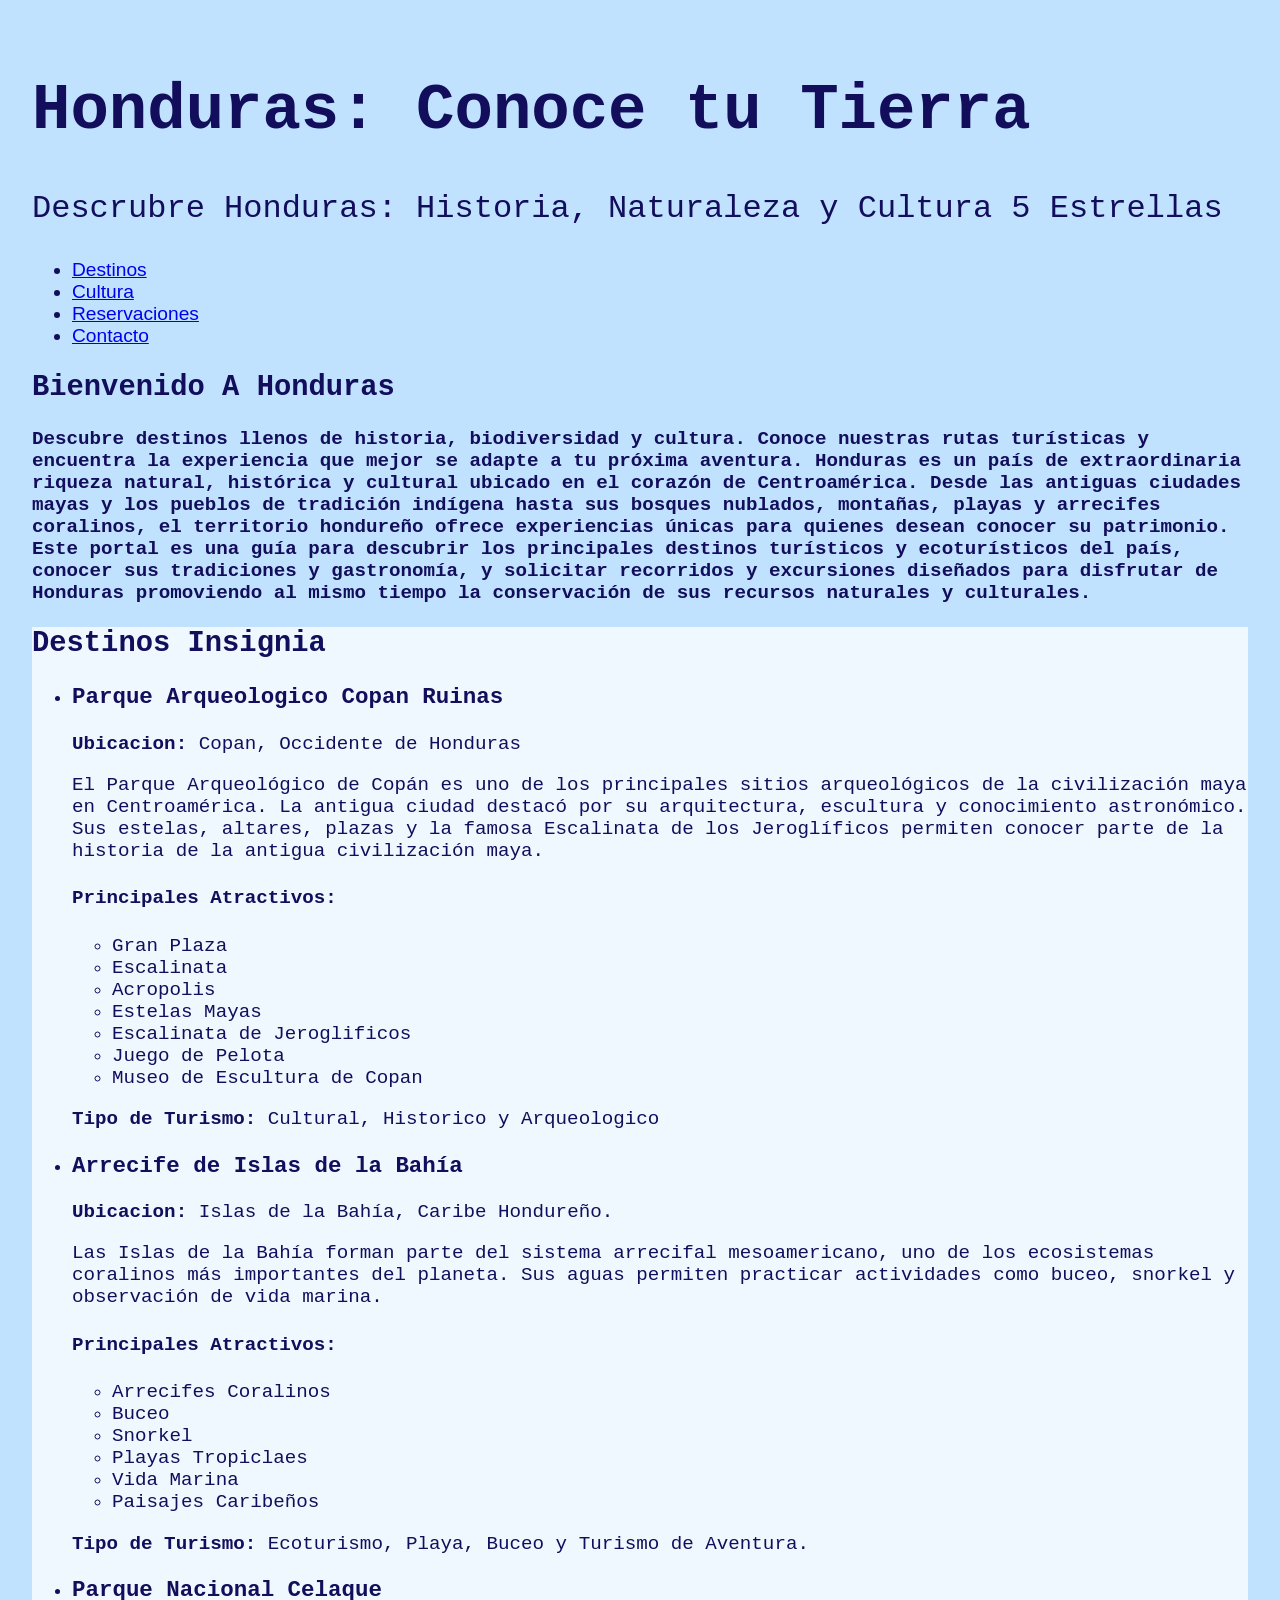
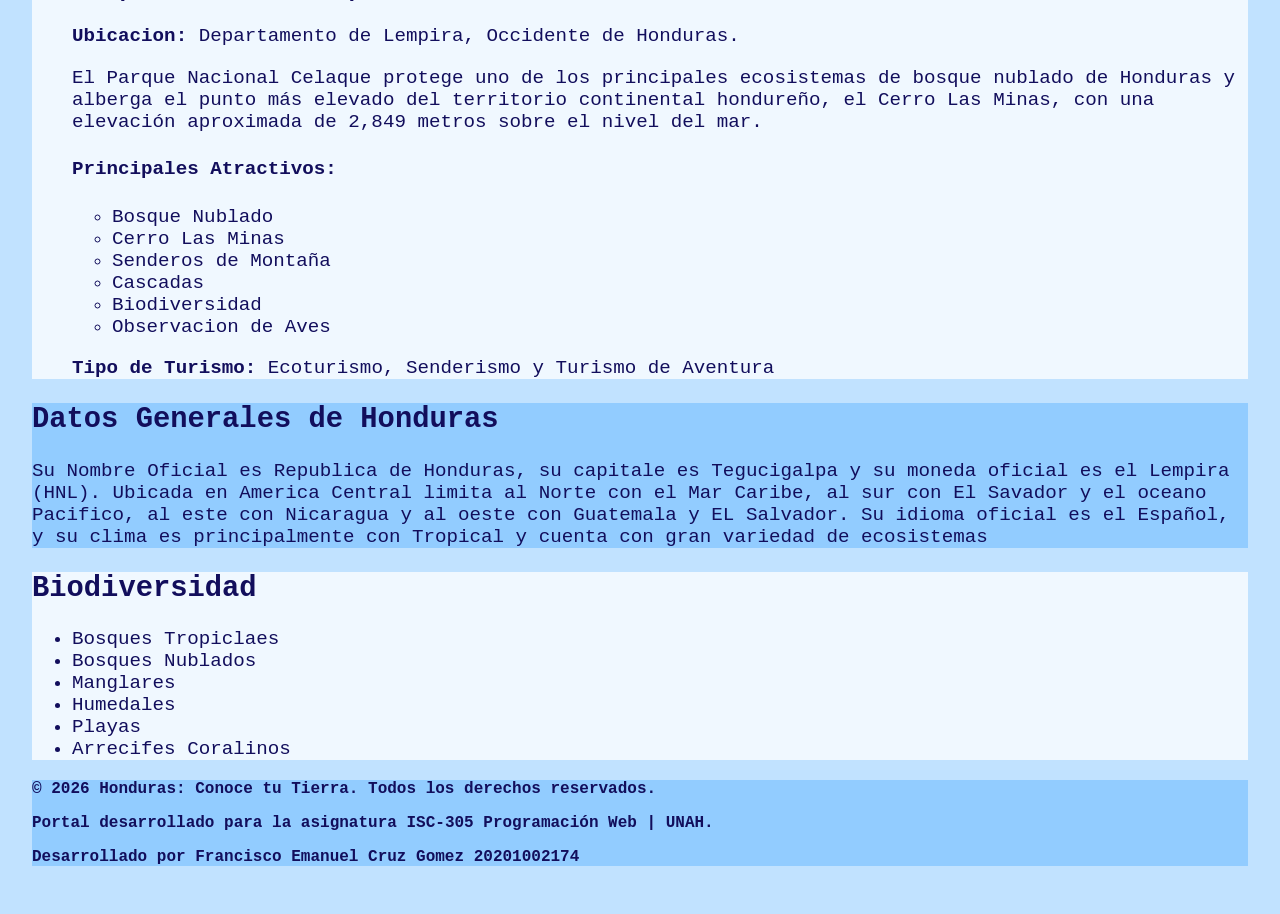
<file: index.html>
<!DOCTYPE html>
<html lang="es">
<head>
    <meta charset="UTF-8">
    <meta name="viewport" content="width=device-width, initial-scale=1.0">
    <title>Honduras: Conoce tu Tierra</title>
    <link rel="stylesheet" href="css/estilos.css">
</head>

<body>
    <header>
        <h1>Honduras: Conoce tu Tierra</h1>
        <p>Descrubre Honduras: Historia, Naturaleza y Cultura 5 Estrellas</p>
    </header>
    <nav class="menu-navegacion">
        <ul>
            <li><a href="destinos.html">Destinos</a></li>
            <li><a href="cultura.html"> Cultura</a></li>
            <li><a href="reservaciones.html">Reservaciones</a></li>
            <li><a href="contacto.html">Contacto</a></li>
        </ul>
    </nav>
    
    <main>
        <section class="mensaje-bienvenida">
            <h2>Bienvenido A Honduras</h2>
            <p>Descubre destinos llenos de historia, biodiversidad y cultura. Conoce nuestras rutas turísticas y encuentra la experiencia que mejor se adapte a tu próxima aventura.
                Honduras es un país de extraordinaria riqueza natural, histórica y cultural ubicado en el corazón de Centroamérica.
                Desde las antiguas ciudades mayas y los pueblos de tradición indígena hasta sus bosques nublados, montañas, playas y arrecifes coralinos,
                el territorio hondureño ofrece experiencias únicas para quienes desean conocer su patrimonio. Este portal es una guía para descubrir los principales
                destinos turísticos y ecoturísticos del país, conocer sus tradiciones y gastronomía, y solicitar recorridos y excursiones diseñados para disfrutar de Honduras
                promoviendo al mismo tiempo la conservación de sus recursos naturales y culturales.
            </p>
        </section>
        <section class="destinos-insignia">
            <h2>Destinos Insignia</h2>
            <ul>
                <li>
                    <h3>Parque Arqueologico Copan Ruinas</h3>
                    <p><strong>Ubicacion: </strong>Copan, Occidente de Honduras</p>
                    <p>El Parque Arqueológico de Copán es uno de los principales sitios arqueológicos de la civilización maya en Centroamérica. La antigua ciudad destacó por su arquitectura,
                        escultura y conocimiento astronómico. Sus estelas, altares, plazas y la famosa Escalinata de los Jeroglíficos permiten conocer parte de la historia de la antigua civilización maya.
                    </p>

                    <h4>Principales Atractivos:</h4>
                    <ul>
                        <li>Gran Plaza</li>
                        <li>Escalinata</li>
                        <li>Acropolis</li>
                        <li>Estelas Mayas</li>
                        <li>Escalinata de Jeroglificos</li>
                        <li>Juego de Pelota</li>
                        <li>Museo de Escultura de Copan</li>
                    </ul>

                    <p><strong>Tipo de Turismo: </strong>Cultural, Historico y Arqueologico</p>
                </li>
                <li>
                    <h3>Arrecife de Islas de la Bahía</h3>
                    <p><strong>Ubicacion: </strong>Islas de la Bahía, Caribe Hondureño.</p>
                    <p>
                        Las Islas de la Bahía forman parte del sistema arrecifal mesoamericano, uno de los ecosistemas coralinos más importantes del planeta.
                        Sus aguas permiten practicar actividades como buceo, snorkel y observación de vida marina.
                    </p>

                    <h4>Principales Atractivos:</h4>
                    <ul>
                        <li>Arrecifes Coralinos</li>
                        <li>Buceo</li>
                        <li>Snorkel</li>
                        <li>Playas Tropiclaes</li>
                        <li>Vida Marina</li>
                        <li>Paisajes Caribeños</li>
                    </ul>

                    <p><strong>Tipo de Turismo: </strong>Ecoturismo, Playa, Buceo y Turismo de Aventura.</p>
                </li>
                <li>
                    <h3>Parque Nacional Celaque</h3>
                    <p><strong>Ubicacion: </strong>Departamento de Lempira, Occidente de Honduras.</p>
                    <p>
                        El Parque Nacional Celaque protege uno de los principales ecosistemas de bosque nublado de Honduras y alberga el punto más elevado del territorio
                        continental hondureño, el Cerro Las Minas, con una elevación aproximada de 2,849 metros sobre el nivel del mar.
                    </p>

                    <h4>Principales Atractivos:</h4>
                    <ul>
                        <li>Bosque Nublado</li>
                        <li>Cerro Las Minas</li>
                        <li>Senderos de Montaña</li>
                        <li>Cascadas</li>
                        <li>Biodiversidad</li>
                        <li>Observacion de Aves</li>
                    </ul>

                    <p><strong>Tipo de Turismo: </strong>Ecoturismo, Senderismo y Turismo de Aventura</p>
                </li>
            </ul>
        </section>
        <section class="informacion-general">
            <h2>Datos Generales de Honduras</h2>
            <p>Su Nombre Oficial es Republica de Honduras, su capitale es Tegucigalpa  y su moneda oficial es el Lempira (HNL).
                Ubicada en America Central limita al Norte con el Mar Caribe, al sur con El Savador y el oceano Pacifico, al este con Nicaragua y al oeste con Guatemala y EL Salvador.
                Su idioma oficial es el Español, y su clima es principalmente con Tropical y cuenta con gran variedad de ecosistemas
            </p>
        </section>
        <section class="biodiversidad">
            <h2>Biodiversidad</h2>
            <ul>
                <li>Bosques Tropiclaes</li>
                <li>Bosques Nublados</li>
                <li>Manglares</li>
                <li>Humedales</li>
                <li>Playas</li>
                <li>Arrecifes Coralinos</li>
            </ul>
        </section>
    </main>
    
    <footer>
        <p>© 2026 Honduras: Conoce tu Tierra. Todos los derechos reservados.</p>
        <p>Portal desarrollado para la asignatura <strong>ISC-305 Programación Web</strong> | UNAH.</p>
        <p>Desarrollado por Francisco Emanuel Cruz Gomez 20201002174</p>
    </footer>
</body>
</html>
</file>
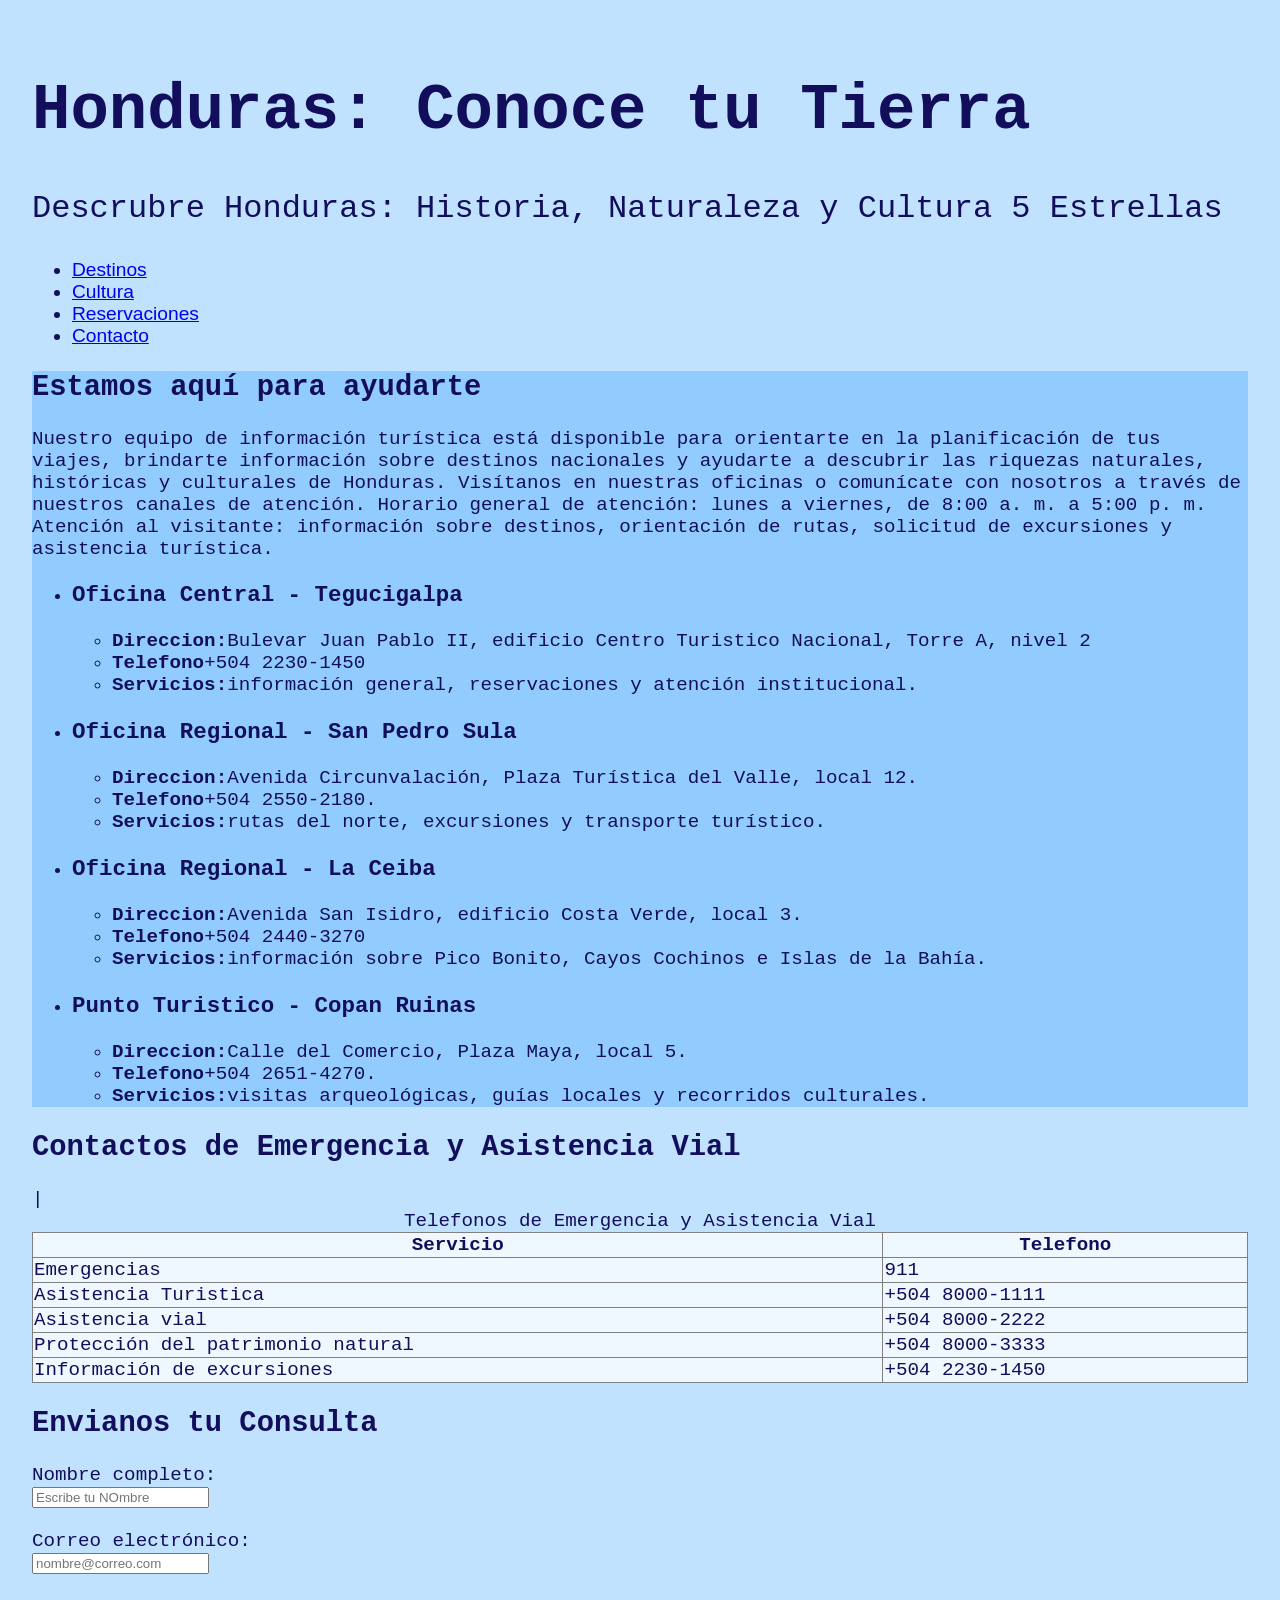
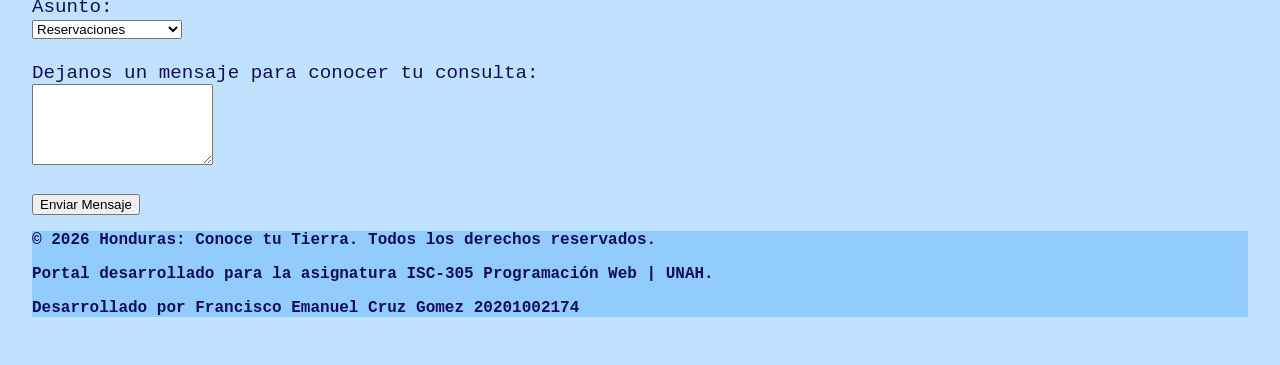
<file: contacto.html>
<!DOCTYPE html>
<html lang="es">
<head>
    <meta charset="UTF-8">
    <meta name="viewport" content="width=device-width, initial-scale=1.0">
    <title>Honduras: Conoce tu Tierra</title>
    <link rel="stylesheet" href="css/estilos.css">
</head>

<body>
    <header>
        <h1>Honduras: Conoce tu Tierra</h1>
        <p>Descrubre Honduras: Historia, Naturaleza y Cultura 5 Estrellas</p>
    </header>
    <nav class="menu-navegacion">
        <ul>
            <li><a href="destinos.html">Destinos</a></li>
            <li><a href="cultura.html"> Cultura</a></li>
            <li><a href="reservaciones.html">Reservaciones</a></li>
            <li><a href="contacto.html">Contacto</a></li>
        </ul>
    </nav>
    
    <main>
        <section class="informacion-turistica">
            <h2>Estamos aquí para ayudarte</h2>
            <p>Nuestro equipo de información turística está disponible para orientarte en la planificación de tus viajes, brindarte información sobre destinos nacionales y ayudarte a descubrir las riquezas naturales, históricas y culturales de Honduras. Visítanos en nuestras oficinas o comunícate con nosotros a través de nuestros canales de atención. 
                Horario general de atención: lunes a viernes, de 8:00 a. m. a 5:00 p. m. 
                Atención al visitante: información sobre destinos, orientación de rutas, solicitud de excursiones y asistencia turística.
            </p>
            <ul>
                <li>
                    <h3>Oficina Central - Tegucigalpa</h3>
                    <ul>
                        <li><strong>Direccion:</strong>Bulevar Juan Pablo II, edificio Centro Turistico Nacional, Torre A, nivel 2</li>
                        <li><strong>Telefono</strong>+504 2230-1450</li>
                        <li><strong>Servicios:</strong>información general, reservaciones y atención institucional.</li>
                    </ul>
                </li>
                <li>
                    <h3>Oficina Regional - San Pedro Sula</h3>
                    <ul>
                        <li><strong>Direccion:</strong>Avenida Circunvalación, Plaza Turística del Valle, local 12.</li>
                        <li><strong>Telefono</strong>+504 2550-2180.</li>
                        <li><strong>Servicios:</strong>rutas del norte, excursiones y transporte turístico.</li>
                    </ul>
                </li>
                 <li>
                    <h3>Oficina Regional - La Ceiba</h3>
                    <ul>
                        <li><strong>Direccion:</strong>Avenida San Isidro, edificio Costa Verde, local 3.</li>
                        <li><strong>Telefono</strong>+504 2440-3270</li>
                        <li><strong>Servicios:</strong>información sobre Pico Bonito, Cayos Cochinos e Islas de la Bahía.</li>
                    </ul>
                </li>
                <li>
                    <h3>Punto Turistico - Copan Ruinas</h3>
                    <ul>
                        <li><strong>Direccion:</strong>Calle del Comercio, Plaza Maya, local 5.</li>
                        <li><strong>Telefono</strong>+504 2651-4270.</li>
                        <li><strong>Servicios:</strong>visitas arqueológicas, guías locales y recorridos culturales.</li>
                    </ul>
                </li>
            </ul>
        </section>
        <section class="telefonos-emergencia">
            <h2>Contactos de Emergencia y Asistencia Vial</h2>
            <table class="tabla" border="1">
                <caption>Telefonos de Emergencia y Asistencia Vial</caption>
                <thead>
                    <tr>
                        <th>Servicio</th>
                        <th>Telefono</th>
                    </tr>
                </thead>
                <tbody>
                    <tr>
                        <td>Emergencias</td>
                        <td>911</td>|
                    </tr>
                    <tr>
                        <td>Asistencia Turistica</td>
                        <td>+504 8000-1111</td>
                    </tr>
                    <tr>
                        <td>Asistencia vial</td>
                        <td>+504 8000-2222</td>
                    </tr>
                    <tr>
                        <td>Protección del patrimonio natural</td>
                        <td>+504 8000-3333</td>
                    </tr>
                    <tr>
                        <td>Información de excursiones</td>
                        <td>+504 2230-1450</td>
                    </tr>
                </tbody>
            </table>
        </section>
        <section class="formulario">
            <h2>Envianos tu Consulta</h2>
      <form action="#" method="post">
        <div>
          <label for="nombre">Nombre completo:</label><br>
          <input type="text" id="nombre" name="nombre" placeholder="Escribe tu NOmbre">
        </div>
        <br>
        <div>
          <label for="correo">Correo electrónico:</label><br>
          <input type="email" id="correo" name="correo" placeholder="nombre@correo.com" required>
        </div>
        <br>
        <div>
          <label for="asunto">Asunto:</label><br>
          <select id="asunto" name="asunto">
            <option value="reservaciones">Reservaciones</option>
            <option value="asistencia">Asistencia al visitante</option>
            <option value="sugerencias">Sugerencias</option>
            <option value="reportes">Reportes</option>
          </select>
        </div>
        <br>
        <div>
          <label for="mensaje">Dejanos un mensaje para conocer tu consulta:</label><br>
          <textarea id="mensaje" name="mensaje" rows="5" required></textarea>
        </div>
        <br>
        <button type="submit">Enviar Mensaje</button>
      </form>
        </section>
    </main>
    
    <footer>
        <p>© 2026 Honduras: Conoce tu Tierra. Todos los derechos reservados.</p>
        <p>Portal desarrollado para la asignatura <strong>ISC-305 Programación Web</strong> | UNAH.</p>
        <p>Desarrollado por Francisco Emanuel Cruz Gomez 20201002174</p>
    </footer>
</body>
</html>
</file>
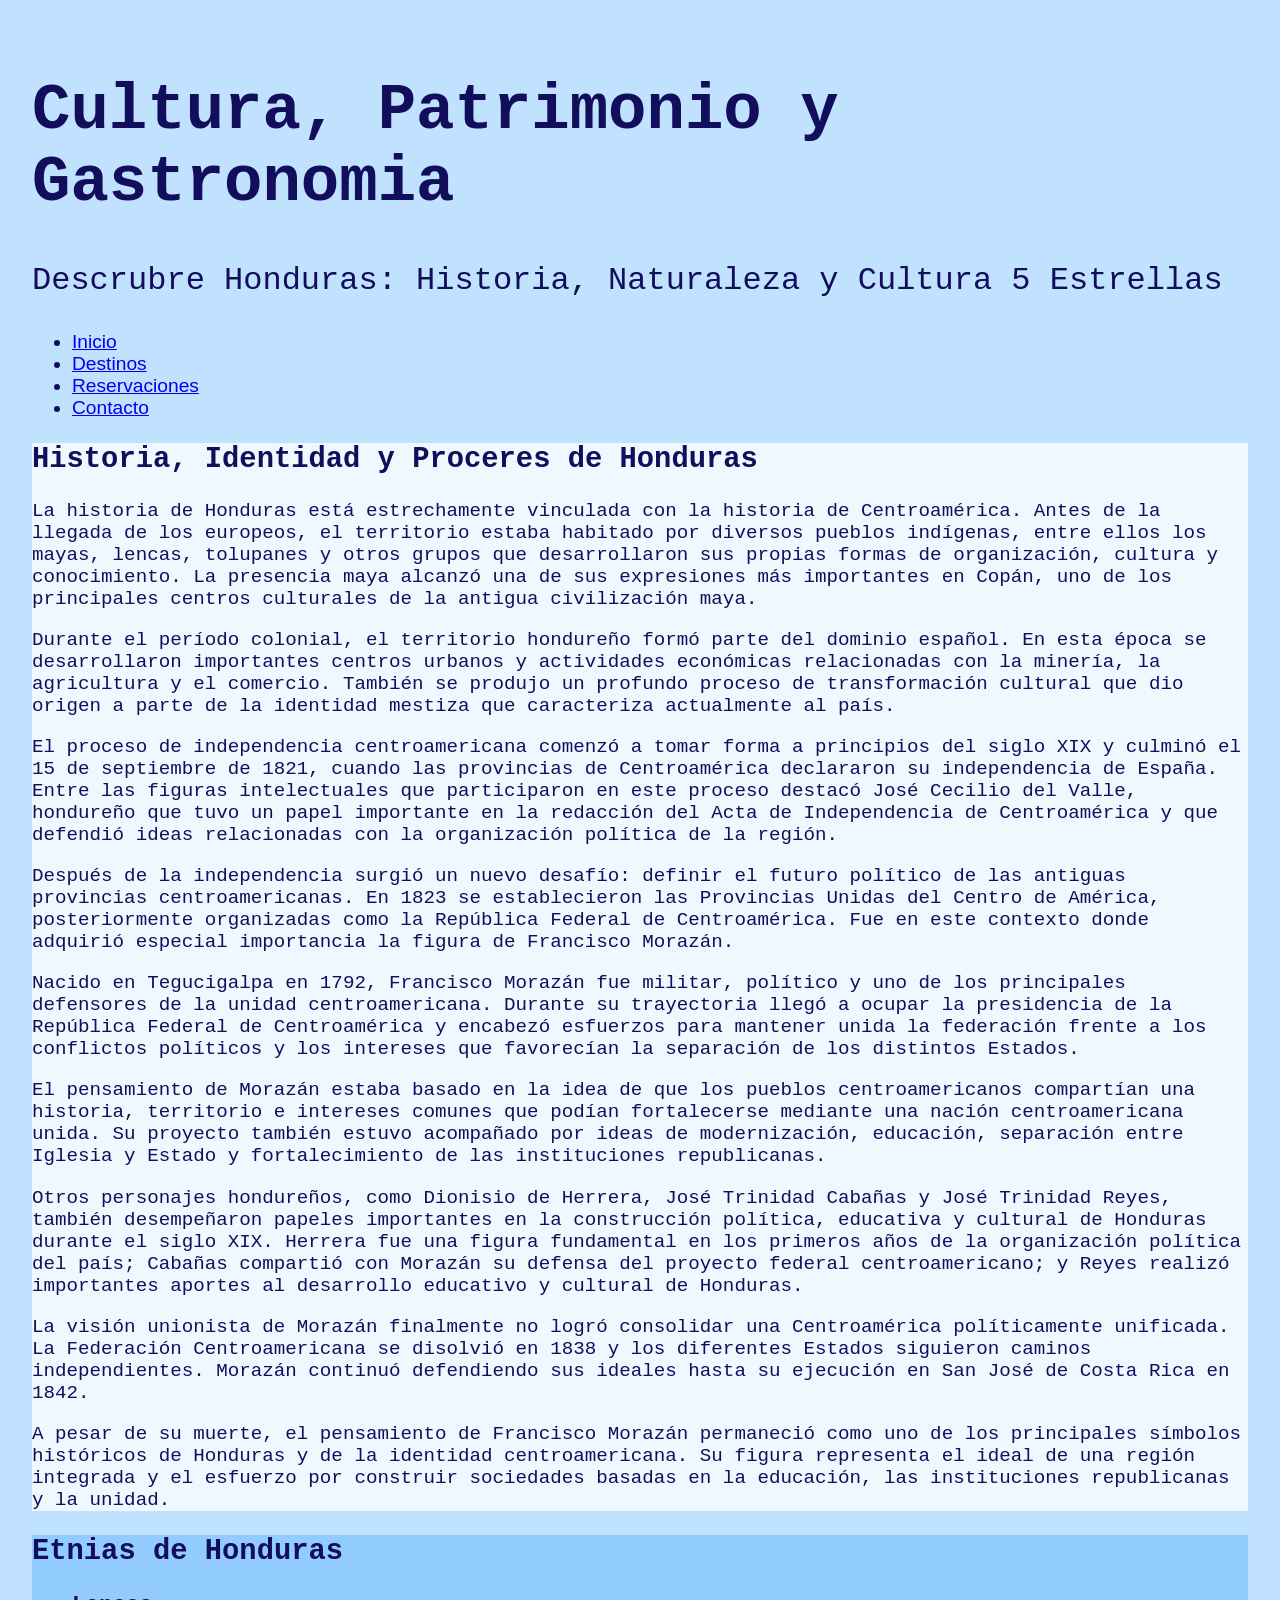
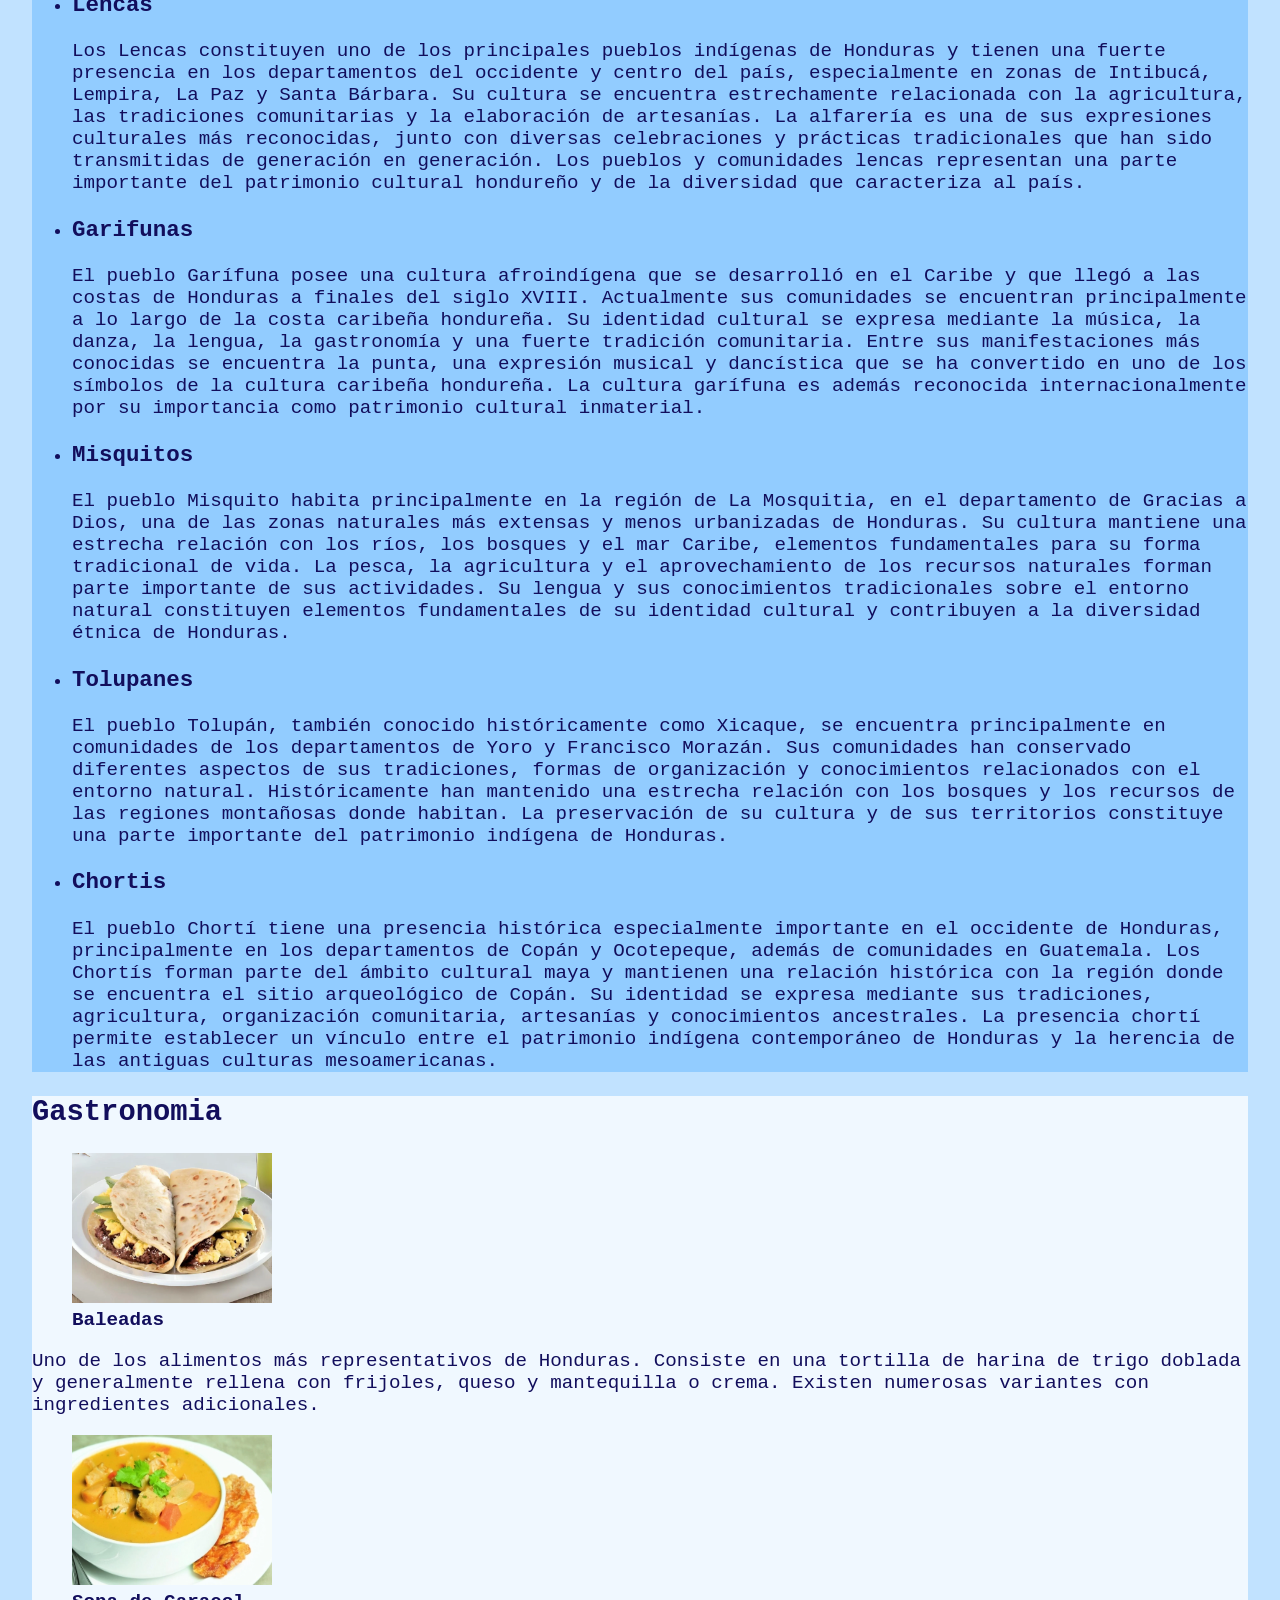
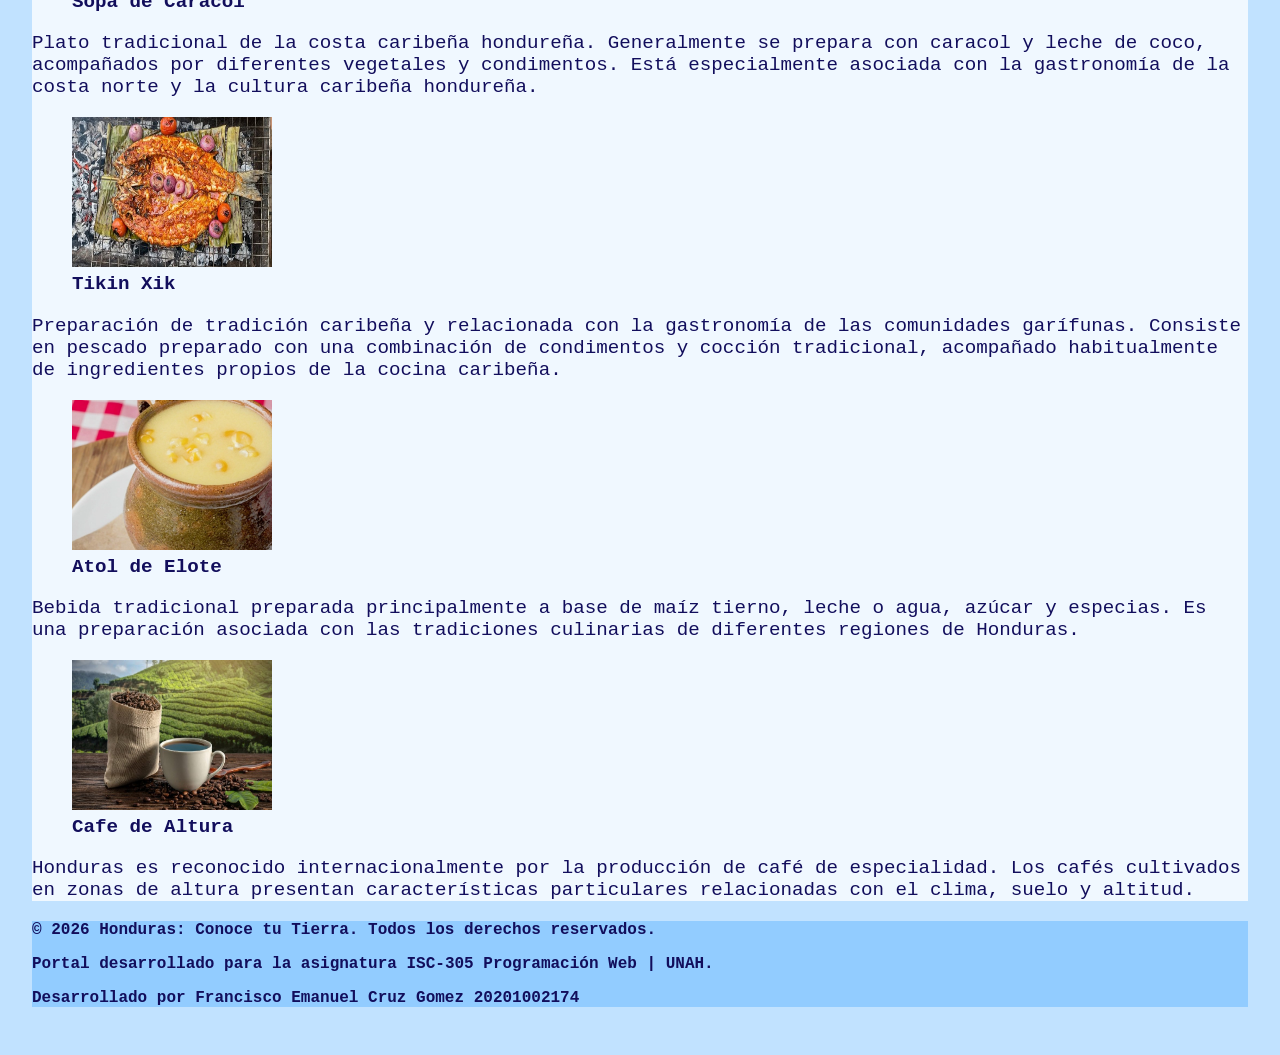
<file: cultura.html>
<!DOCTYPE html>
<html lang="es">
<head>
    <meta charset="UTF-8">
    <meta name="viewport" content="width=device-width, initial-scale=1.0">
    <title>Cultura | Honduras: Conoce tu Tierra</title>
    <link rel="stylesheet" href="css/estilos.css">
</head>

<body>
    <header>
        <h1>Cultura, Patrimonio y Gastronomia</h1>
        <p>Descrubre Honduras: Historia, Naturaleza y Cultura 5 Estrellas</p>
    </header>
    <nav class="menu-navegacion">
        <ul>
            <li><a href="index.html">Inicio</a></li>
            <li><a href="destinos.html">Destinos</a></li>
            <li><a href="reservaciones.html">Reservaciones</a></li>
            <li><a href="contacto.html">Contacto</a></li>
        </ul>
    </nav>
    
    <main>
        <section class="historia">
            <h2>Historia, Identidad y Proceres de Honduras</h2>
            <p>La historia de Honduras está estrechamente vinculada con la historia de Centroamérica. Antes de la llegada de los europeos, el territorio estaba habitado por diversos pueblos indígenas, entre ellos los mayas, lencas, tolupanes y otros grupos que desarrollaron sus propias formas de organización, cultura y conocimiento. La presencia maya alcanzó una de sus expresiones más importantes en Copán, uno de los principales centros culturales de la antigua civilización maya.</p>
            <p>Durante el período colonial, el territorio hondureño formó parte del dominio español. En esta época se desarrollaron importantes centros urbanos y actividades económicas relacionadas con la minería, la agricultura y el comercio. También se produjo un profundo proceso de transformación cultural que dio origen a parte de la identidad mestiza que caracteriza actualmente al país.</p>
            <p>El proceso de independencia centroamericana comenzó a tomar forma a principios del siglo XIX y culminó el 15 de septiembre de 1821, cuando las provincias de Centroamérica declararon su independencia de España. Entre las figuras intelectuales que participaron en este proceso destacó José Cecilio del Valle, hondureño que tuvo un papel importante en la redacción del Acta de Independencia de Centroamérica y que defendió ideas relacionadas con la organización política de la región.</p>
            <p>Después de la independencia surgió un nuevo desafío: definir el futuro político de las antiguas provincias centroamericanas. En 1823 se establecieron las Provincias Unidas del Centro de América, posteriormente organizadas como la República Federal de Centroamérica. Fue en este contexto donde adquirió especial importancia la figura de Francisco Morazán.</p>
            <p>Nacido en Tegucigalpa en 1792, Francisco Morazán fue militar, político y uno de los principales defensores de la unidad centroamericana. Durante su trayectoria llegó a ocupar la presidencia de la República Federal de Centroamérica y encabezó esfuerzos para mantener unida la federación frente a los conflictos políticos y los intereses que favorecían la separación de los distintos Estados.</p>
            <p>El pensamiento de Morazán estaba basado en la idea de que los pueblos centroamericanos compartían una historia, territorio e intereses comunes que podían fortalecerse mediante una nación centroamericana unida. Su proyecto también estuvo acompañado por ideas de modernización, educación, separación entre Iglesia y Estado y fortalecimiento de las instituciones republicanas.</p>
            <p>Otros personajes hondureños, como Dionisio de Herrera, José Trinidad Cabañas y José Trinidad Reyes, también desempeñaron papeles importantes en la construcción política, educativa y cultural de Honduras durante el siglo XIX. Herrera fue una figura fundamental en los primeros años de la organización política del país; Cabañas compartió con Morazán su defensa del proyecto federal centroamericano; y Reyes realizó importantes aportes al desarrollo educativo y cultural de Honduras.</p>
            <p>La visión unionista de Morazán finalmente no logró consolidar una Centroamérica políticamente unificada. La Federación Centroamericana se disolvió en 1838 y los diferentes Estados siguieron caminos independientes. Morazán continuó defendiendo sus ideales hasta su ejecución en San José de Costa Rica en 1842.</p>
            <p>A pesar de su muerte, el pensamiento de Francisco Morazán permaneció como uno de los principales símbolos históricos de Honduras y de la identidad centroamericana. Su figura representa el ideal de una región integrada y el esfuerzo por construir sociedades basadas en la educación, las instituciones republicanas y la unidad.</p>
        </section>

        <section class="etnias">
            <h2>Etnias de Honduras</h2>
            <ul>
                <li>
                    <h3>Lencas</h3>
                    <p>Los Lencas constituyen uno de los principales pueblos indígenas de Honduras y tienen una fuerte presencia en los departamentos del occidente y centro del país, especialmente en zonas de Intibucá, Lempira, La Paz y Santa Bárbara. Su cultura se encuentra estrechamente relacionada con la agricultura, las tradiciones comunitarias y la elaboración de artesanías. La alfarería es una de sus expresiones culturales más reconocidas, junto con diversas celebraciones y prácticas tradicionales que han sido transmitidas de generación en generación. Los pueblos y comunidades lencas representan una parte importante del patrimonio cultural hondureño y de la diversidad que caracteriza al país.</p>
                </li>
                <li>
                    <h3>Garifunas</h3>
                    <p>El pueblo Garífuna posee una cultura afroindígena que se desarrolló en el Caribe y que llegó a las costas de Honduras a finales del siglo XVIII. Actualmente sus comunidades se encuentran principalmente a lo largo de la costa caribeña hondureña. Su identidad cultural se expresa mediante la música, la danza, la lengua, la gastronomía y una fuerte tradición comunitaria. Entre sus manifestaciones más conocidas se encuentra la punta, una expresión musical y dancística que se ha convertido en uno de los símbolos de la cultura caribeña hondureña. La cultura garífuna es además reconocida internacionalmente por su importancia como patrimonio cultural inmaterial.</p>
                </li>
                <li>
                    <h3>Misquitos</h3>
                    <p>El pueblo Misquito habita principalmente en la región de La Mosquitia, en el departamento de Gracias a Dios, una de las zonas naturales más extensas y menos urbanizadas de Honduras. Su cultura mantiene una estrecha relación con los ríos, los bosques y el mar Caribe, elementos fundamentales para su forma tradicional de vida. La pesca, la agricultura y el aprovechamiento de los recursos naturales forman parte importante de sus actividades. Su lengua y sus conocimientos tradicionales sobre el entorno natural constituyen elementos fundamentales de su identidad cultural y contribuyen a la diversidad étnica de Honduras.</p>
                </li>
                <li>
                    <h3>Tolupanes</h3>
                    <p>El pueblo Tolupán, también conocido históricamente como Xicaque, se encuentra principalmente en comunidades de los departamentos de Yoro y Francisco Morazán. Sus comunidades han conservado diferentes aspectos de sus tradiciones, formas de organización y conocimientos relacionados con el entorno natural. Históricamente han mantenido una estrecha relación con los bosques y los recursos de las regiones montañosas donde habitan. La preservación de su cultura y de sus territorios constituye una parte importante del patrimonio indígena de Honduras.</p>
                </li>
                <li>
                    <h3>Chortis</h3>
                    <p>El pueblo Chortí tiene una presencia histórica especialmente importante en el occidente de Honduras, principalmente en los departamentos de Copán y Ocotepeque, además de comunidades en Guatemala. Los Chortís forman parte del ámbito cultural maya y mantienen una relación histórica con la región donde se encuentra el sitio arqueológico de Copán. Su identidad se expresa mediante sus tradiciones, agricultura, organización comunitaria, artesanías y conocimientos ancestrales. La presencia chortí permite establecer un vínculo entre el patrimonio indígena contemporáneo de Honduras y la herencia de las antiguas culturas mesoamericanas.</p>
                </li>
            </ul>
        </section>
        <section class="gastronomia">
            <h2>Gastronomia</h2>
            <article class="producto-tarjeta" id="prod-201">
            <figure>
                <img src="imagenes/baleadas.webp" alt="Tortillas de Harina rellenas de frijoles y otros complementos" width="200" height="150">
                <figcaption><strong>Baleadas</strong></figcaption>
            </figure>
            <p class="descripcion">Uno de los alimentos más representativos de Honduras. Consiste en una tortilla de harina de trigo doblada y generalmente rellena con frijoles, queso y mantequilla o crema. Existen numerosas variantes con ingredientes adicionales.</p>
        </article>
        <article class="producto-tarjeta" id="prod-202">
            <figure>
                <img src="imagenes/sopa-caracol.webp" alt="Sopa de Caracol, leche de coco y vegetales." width="200" height="150">
                <figcaption><strong>Sopa de Caracol</strong></figcaption>
            </figure>
            <p class="descripcion">Plato tradicional de la costa caribeña hondureña. Generalmente se prepara con caracol y leche de coco, acompañados por diferentes vegetales y condimentos. Está especialmente asociada con la gastronomía de la costa norte y la cultura caribeña hondureña.</p>
        </article>
        <article class="producto-tarjeta" id="prod-103">
            <figure>
                <img src="imagenes/tikin-xic.jpg" alt="Pescado cocinado tradicionalmente" width="200" height="150">
                <figcaption><strong>Tikin Xik</strong></figcaption>
            </figure>
            <p class="descripcion">Preparación de tradición caribeña y relacionada con la gastronomía de las comunidades garífunas. Consiste en pescado preparado con una combinación de condimentos y cocción tradicional, acompañado habitualmente de ingredientes propios de la cocina caribeña.</p>
        </article>
        <article class="producto-tarjeta" id="prod-104">
            <figure>
                <img src="imagenes/atol-elote.webp" alt="Bebida Tradicional con base de maiz" width="200" height="150">
                <figcaption><strong>Atol de Elote</strong></figcaption>
            </figure>
            <p class="descripcion">Bebida tradicional preparada principalmente a base de maíz tierno, leche o agua, azúcar y especias. Es una preparación asociada con las tradiciones culinarias de diferentes regiones de Honduras.</p>
        </article>
        <article class="producto-tarjeta" id="prod-105">
            <figure>
                <img src="imagenes/cafe.jpg" alt="Taza de Cafe, especialidad de la region" width="200" height="150">
                <figcaption><strong>Cafe de Altura</strong></figcaption>
            </figure>
            <p class="descripcion">Honduras es reconocido internacionalmente por la producción de café de especialidad. Los cafés cultivados en zonas de altura presentan características particulares relacionadas con el clima, suelo y altitud.</p>
        </article>
        </section>
    </main>
    
    <footer>
        <p>© 2026 Honduras: Conoce tu Tierra. Todos los derechos reservados.</p>
        <p>Portal desarrollado para la asignatura <strong>ISC-305 Programación Web</strong> | UNAH.</p>
        <p>Desarrollado por Francisco Emanuel Cruz Gomez 20201002174</p>
    </footer>
</body>
</html>
</file>
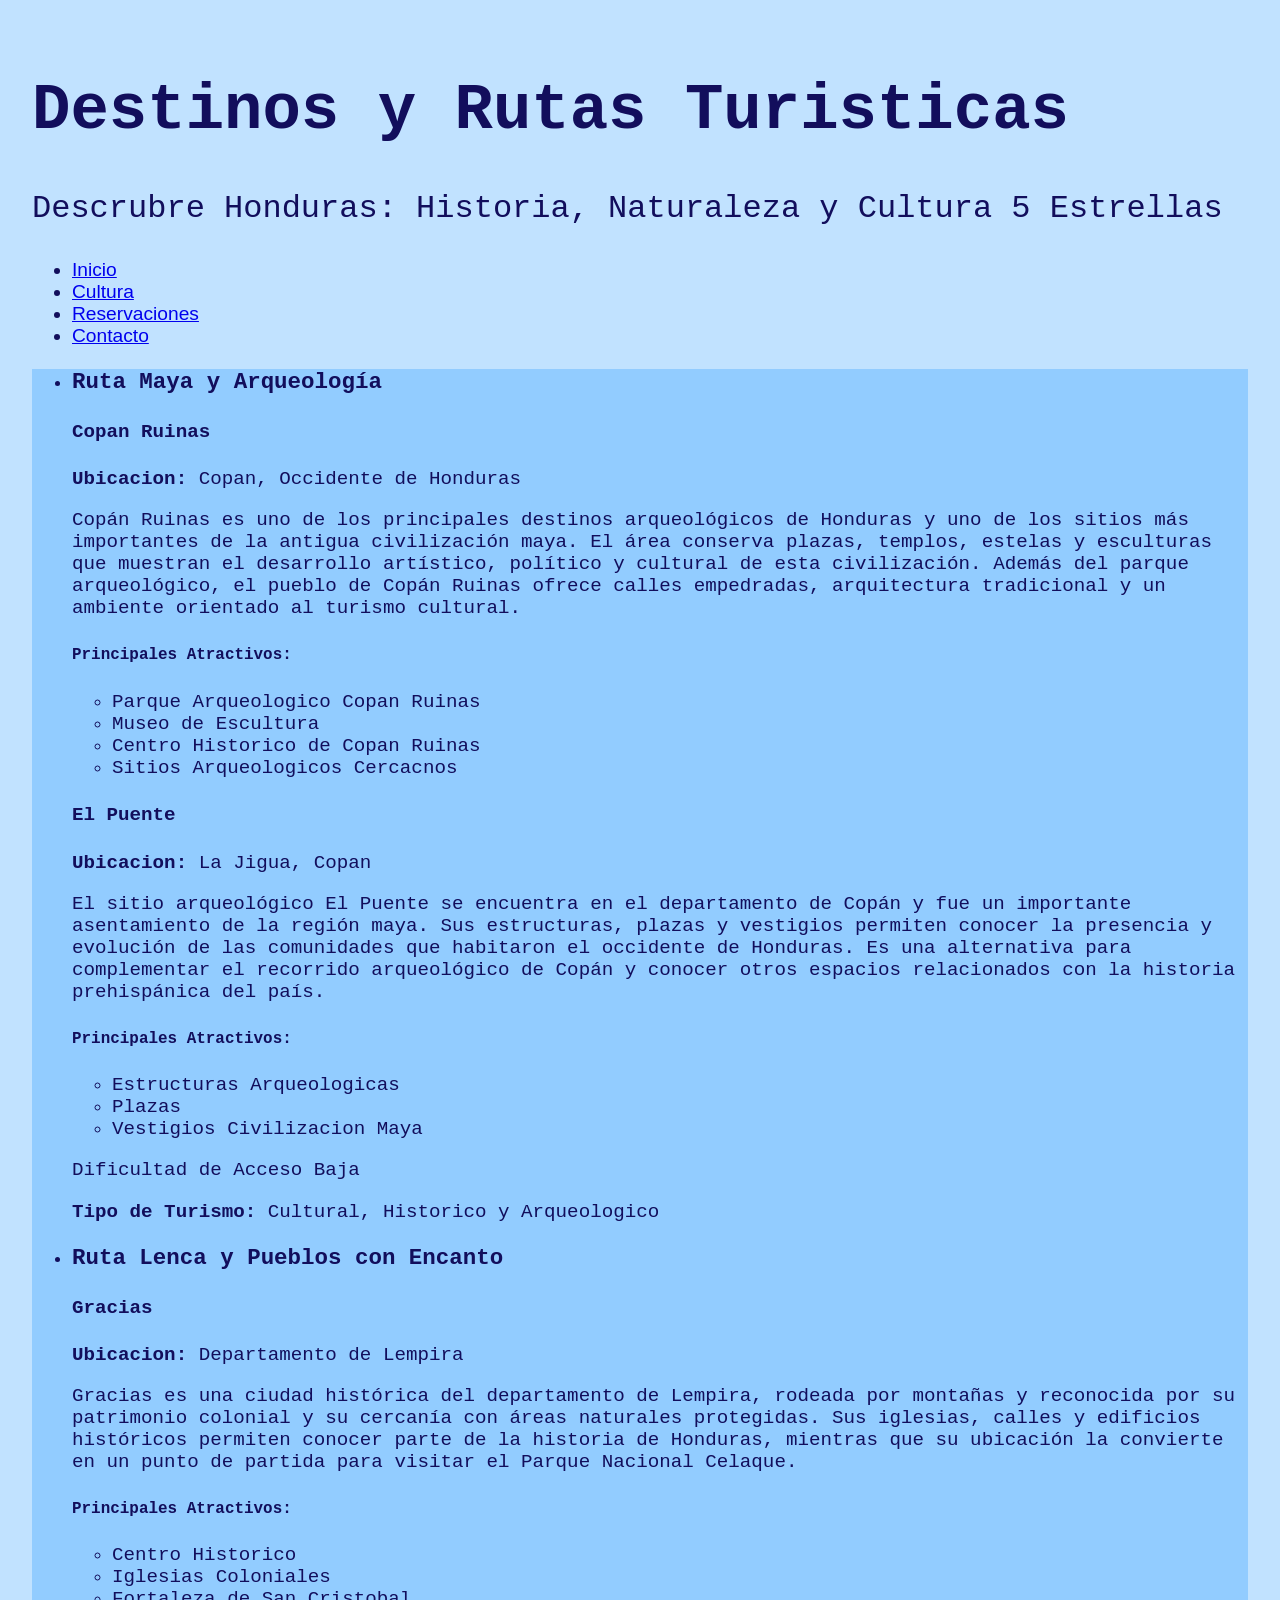
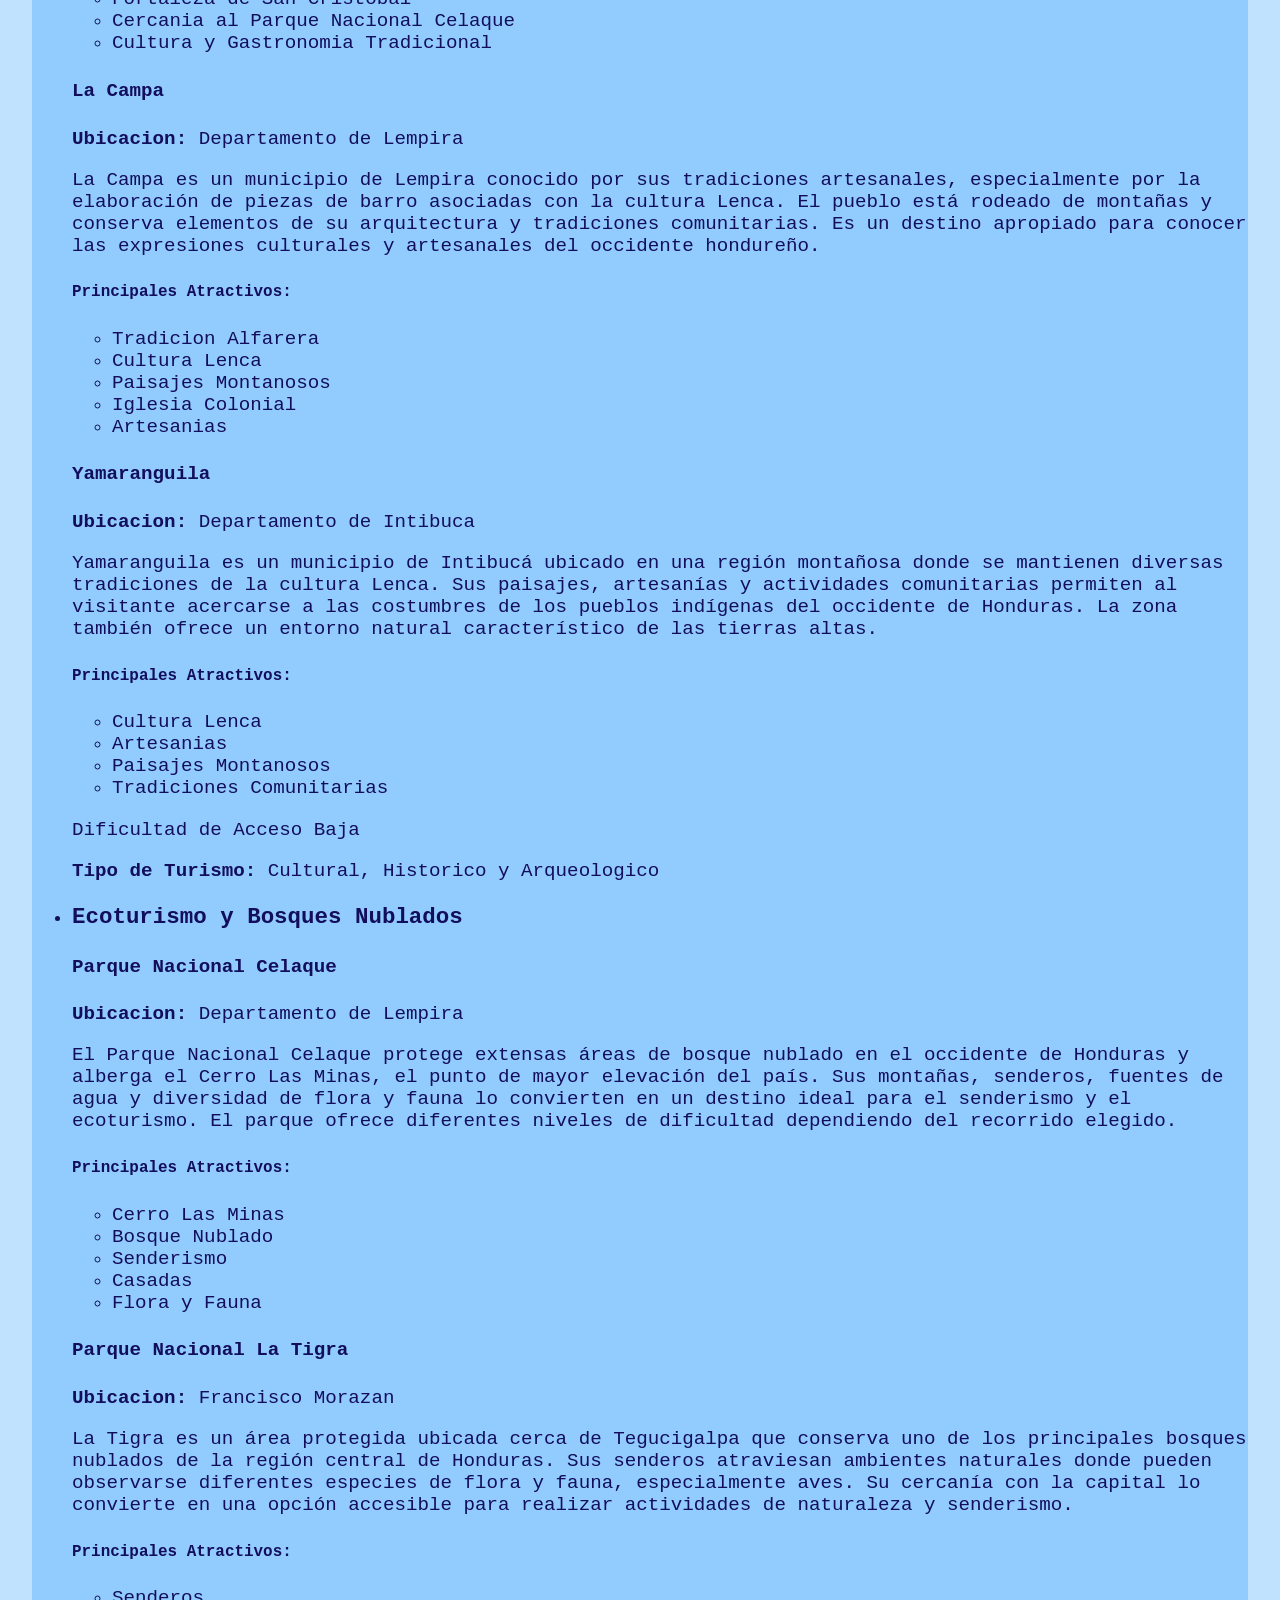
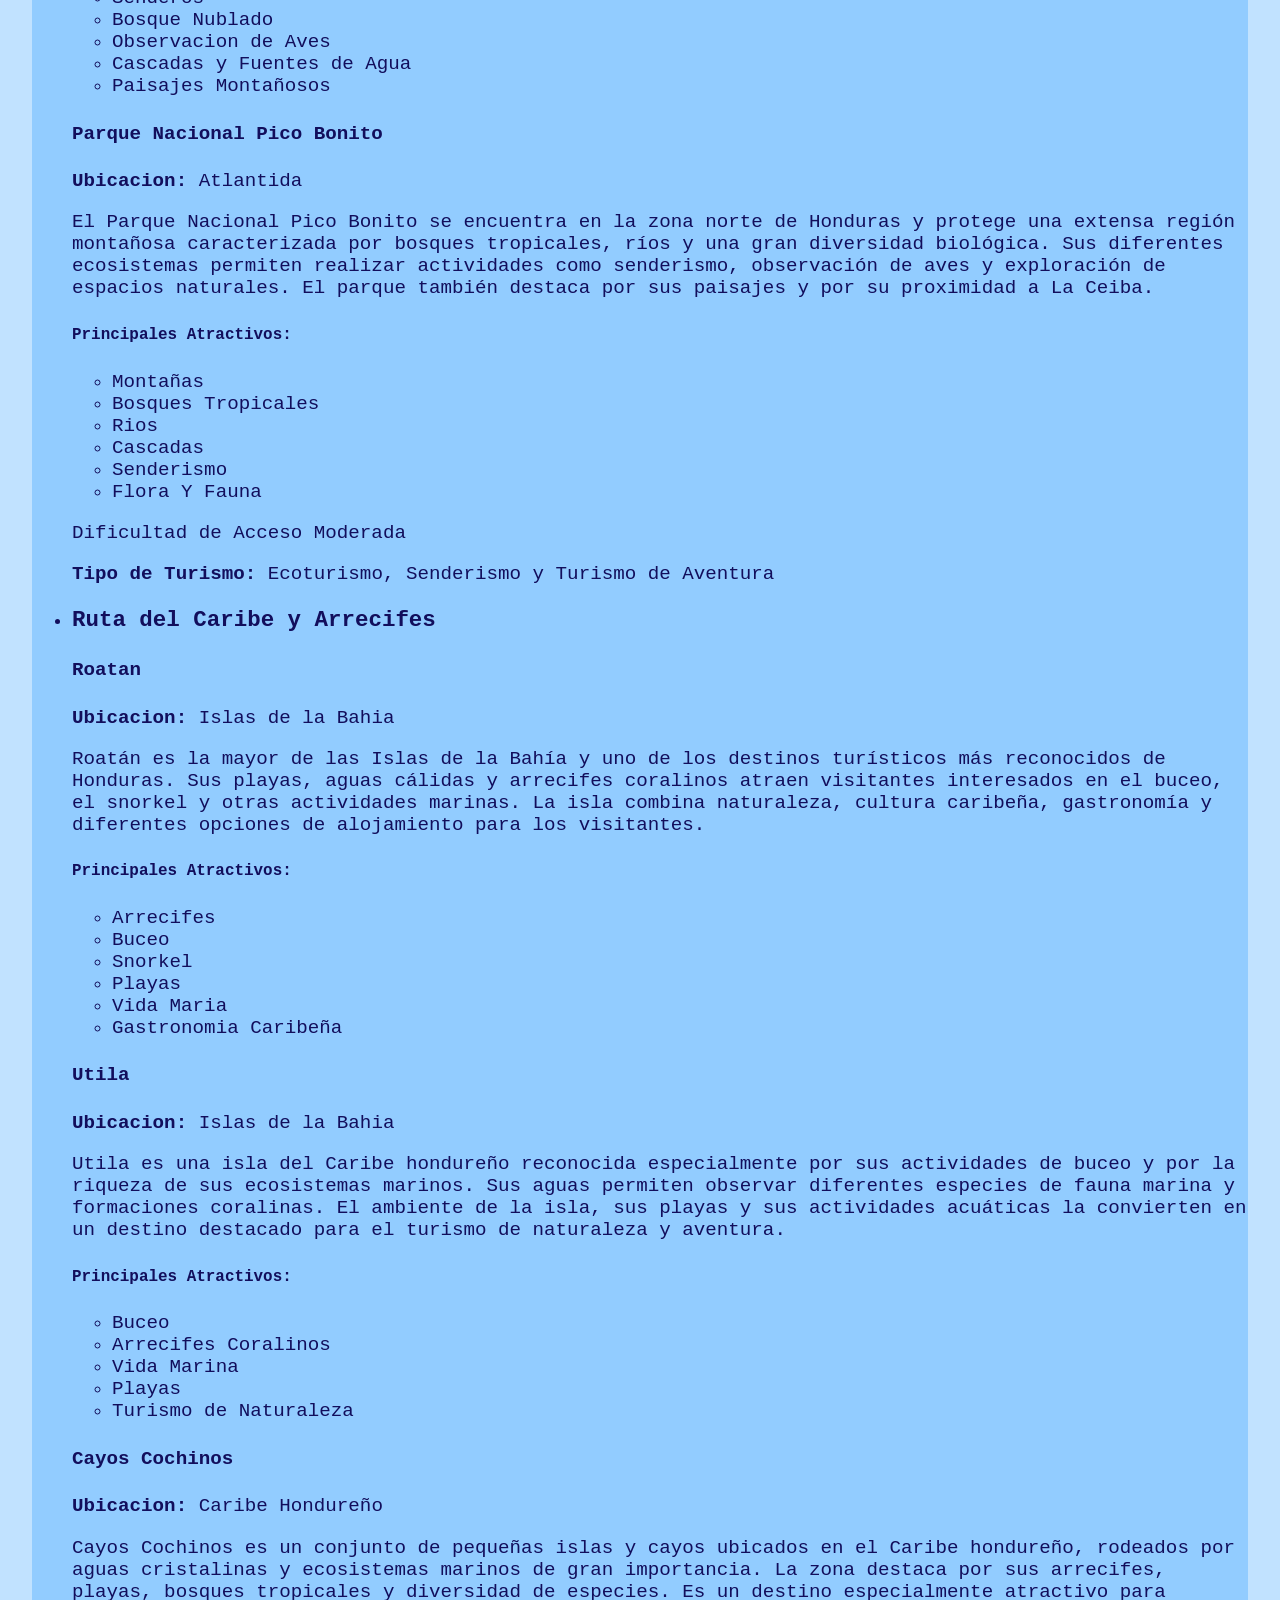
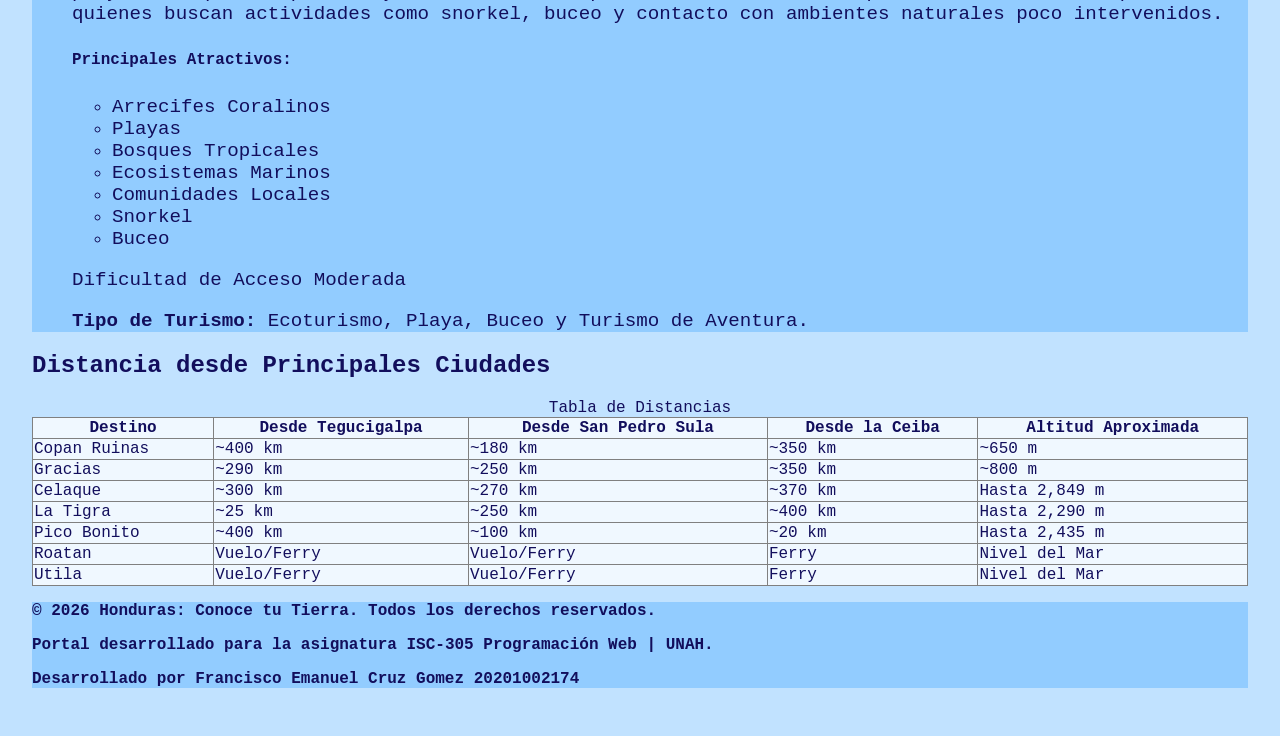
<file: destinos.html>
<!DOCTYPE html>
<html lang="es">
<head>
    <meta charset="UTF-8">
    <meta name="viewport" content="width=device-width, initial-scale=1.0">
    <title>Destinos | Honduras: Conoce tu Tierra</title>
    <link rel="stylesheet" href="css/estilos.css">
</head>

<body>
    <header>
        <h1>Destinos y Rutas Turisticas</h1>
        <p>Descrubre Honduras: Historia, Naturaleza y Cultura 5 Estrellas</p>
    </header>
    <nav class="menu-navegacion">
        <ul>
            <li><a href="index.html">Inicio</a></li>
            <li><a href="cultura.html"> Cultura</a></li>
            <li><a href="reservaciones.html">Reservaciones</a></li>
            <li><a href="contacto.html">Contacto</a></li>
        </ul>
    </nav>
    
    <main>
        <section class="rutas-turisticas">
            <ul>
                <li>
                    <h3>Ruta Maya y Arqueología</h3>
                    <h4>Copan Ruinas</h4>
                    <p><strong>Ubicacion: </strong>Copan, Occidente de Honduras</p>
                    <p>Copán Ruinas es uno de los principales destinos arqueológicos de Honduras y uno de los sitios más importantes de la antigua civilización maya. El área conserva plazas, templos, estelas y esculturas que muestran el desarrollo artístico, político y cultural de esta civilización. Además del parque arqueológico, el pueblo de Copán Ruinas ofrece calles empedradas, arquitectura tradicional y un ambiente orientado al turismo cultural.</p>
                    <h5>Principales Atractivos:</h5>
                    <ul>
                        <li>Parque Arqueologico Copan Ruinas</li>
                        <li>Museo de Escultura</li>
                        <li>Centro Historico de Copan Ruinas</li>
                        <li>Sitios Arqueologicos Cercacnos</li>
                    </ul>
                    <h4>El Puente</h4>
                    <p><strong>Ubicacion: </strong>La Jigua, Copan</p>
                    <p>El sitio arqueológico El Puente se encuentra en el departamento de Copán y fue un importante asentamiento de la región maya. Sus estructuras, plazas y vestigios permiten conocer la presencia y evolución de las comunidades que habitaron el occidente de Honduras. Es una alternativa para complementar el recorrido arqueológico de Copán y conocer otros espacios relacionados con la historia prehispánica del país.</p>
                    <h5>Principales Atractivos:</h5>
                    <ul>
                        <li>Estructuras Arqueologicas</li>
                        <li>Plazas</li>
                        <li>Vestigios Civilizacion Maya</li>
                    </ul>
                    <p>Dificultad de Acceso Baja</p>
                    <p><strong>Tipo de Turismo: </strong>Cultural, Historico y Arqueologico</p>
                </li>
                <li>
                    <h3>Ruta Lenca y Pueblos con Encanto</h3>
                    <h4>Gracias</h4>
                    <p><strong>Ubicacion: </strong>Departamento de Lempira</p>
                    <p>Gracias es una ciudad histórica del departamento de Lempira, rodeada por montañas y reconocida por su patrimonio colonial y su cercanía con áreas naturales protegidas. Sus iglesias, calles y edificios históricos permiten conocer parte de la historia de Honduras, mientras que su ubicación la convierte en un punto de partida para visitar el Parque Nacional Celaque.</p>
                    <h5>Principales Atractivos:</h5>
                    <ul>
                        <li>Centro Historico</li>
                        <li>Iglesias Coloniales</li>
                        <li>Fortaleza de San Cristobal</li>
                        <li>Cercania al Parque Nacional Celaque</li>
                        <li>Cultura y Gastronomia Tradicional</li>
                    </ul>
                    <h4>La Campa</h4>
                    <p><strong>Ubicacion: </strong>Departamento de Lempira</p>
                    <p>La Campa es un municipio de Lempira conocido por sus tradiciones artesanales, especialmente por la elaboración de piezas de barro asociadas con la cultura Lenca. El pueblo está rodeado de montañas y conserva elementos de su arquitectura y tradiciones comunitarias. Es un destino apropiado para conocer las expresiones culturales y artesanales del occidente hondureño.</p>
                    <h5>Principales Atractivos:</h5>
                    <ul>
                        <li>Tradicion Alfarera</li>
                        <li>Cultura Lenca</li>
                        <li>Paisajes Montanosos</li>
                        <li>Iglesia Colonial</li>
                        <li>Artesanias</li>
                    </ul>
                    <h4>Yamaranguila</h4>
                    <p><strong>Ubicacion: </strong>Departamento de Intibuca</p>
                    <p>Yamaranguila es un municipio de Intibucá ubicado en una región montañosa donde se mantienen diversas tradiciones de la cultura Lenca. Sus paisajes, artesanías y actividades comunitarias permiten al visitante acercarse a las costumbres de los pueblos indígenas del occidente de Honduras. La zona también ofrece un entorno natural característico de las tierras altas.</p>
                    <h5>Principales Atractivos:</h5>
                    <ul>
                        <li>Cultura Lenca</li>
                        <li>Artesanias</li>
                        <li>Paisajes Montanosos</li>
                        <li>Tradiciones Comunitarias</li>
                    </ul>
                    <p>Dificultad de Acceso Baja</p>
                    <p><strong>Tipo de Turismo: </strong>Cultural, Historico y Arqueologico</p>
                </li>
                <li>
                    <h3>Ecoturismo y Bosques Nublados</h3>
                    <h4>Parque Nacional Celaque</h4>
                    <p><strong>Ubicacion: </strong>Departamento de Lempira</p>
                    <p>El Parque Nacional Celaque protege extensas áreas de bosque nublado en el occidente de Honduras y alberga el Cerro Las Minas, el punto de mayor elevación del país. Sus montañas, senderos, fuentes de agua y diversidad de flora y fauna lo convierten en un destino ideal para el senderismo y el ecoturismo. El parque ofrece diferentes niveles de dificultad dependiendo del recorrido elegido.</p>
                    <h5>Principales Atractivos:</h5>
                    <ul>
                        <li>Cerro Las Minas</li>
                        <li>Bosque Nublado</li>
                        <li>Senderismo</li>
                        <li>Casadas</li>
                        <li>Flora y Fauna</li>
                    </ul>
                    <h4>Parque Nacional La Tigra</h4>
                    <p><strong>Ubicacion: </strong>Francisco Morazan</p>
                    <p>La Tigra es un área protegida ubicada cerca de Tegucigalpa que conserva uno de los principales bosques nublados de la región central de Honduras. Sus senderos atraviesan ambientes naturales donde pueden observarse diferentes especies de flora y fauna, especialmente aves. Su cercanía con la capital lo convierte en una opción accesible para realizar actividades de naturaleza y senderismo.</p>
                    <h5>Principales Atractivos:</h5>
                    <ul>
                        <li>Senderos</li>
                        <li>Bosque Nublado</li>
                        <li>Observacion de Aves</li>
                        <li>Cascadas y Fuentes de Agua</li>
                        <li>Paisajes Montañosos</li>
                    </ul>
                    <h4>Parque Nacional Pico Bonito</h4>
                    <p><strong>Ubicacion: </strong>Atlantida</p>
                    <p>El Parque Nacional Pico Bonito se encuentra en la zona norte de Honduras y protege una extensa región montañosa caracterizada por bosques tropicales, ríos y una gran diversidad biológica. Sus diferentes ecosistemas permiten realizar actividades como senderismo, observación de aves y exploración de espacios naturales. El parque también destaca por sus paisajes y por su proximidad a La Ceiba.</p>
                    <h5>Principales Atractivos:</h5>
                    <ul>
                        <li>Montañas</li>
                        <li>Bosques Tropicales</li>
                        <li>Rios</li>
                        <li>Cascadas</li>
                        <li>Senderismo</li>
                        <li>Flora Y Fauna</li>
                    </ul>

                    <p>Dificultad de Acceso Moderada</p>
                    <p><strong>Tipo de Turismo: </strong>Ecoturismo, Senderismo y Turismo de Aventura</p>
                </li>
                <li>
                    <h3>Ruta del Caribe y Arrecifes</h3>
                    <h4>Roatan</h4>
                    <p><strong>Ubicacion: </strong>Islas de la Bahia</p>
                    <p>Roatán es la mayor de las Islas de la Bahía y uno de los destinos turísticos más reconocidos de Honduras. Sus playas, aguas cálidas y arrecifes coralinos atraen visitantes interesados en el buceo, el snorkel y otras actividades marinas. La isla combina naturaleza, cultura caribeña, gastronomía y diferentes opciones de alojamiento para los visitantes.</p>
                    <h5>Principales Atractivos:</h5>
                    <ul>
                        <li>Arrecifes</li>
                        <li>Buceo</li>
                        <li>Snorkel</li>
                        <li>Playas</li>
                        <li>Vida Maria</li>
                        <li>Gastronomia Caribeña</li>
                    </ul>
                    <h4>Utila</h4>
                    <p><strong>Ubicacion: </strong>Islas de la Bahia</p>
                    <p>Utila es una isla del Caribe hondureño reconocida especialmente por sus actividades de buceo y por la riqueza de sus ecosistemas marinos. Sus aguas permiten observar diferentes especies de fauna marina y formaciones coralinas. El ambiente de la isla, sus playas y sus actividades acuáticas la convierten en un destino destacado para el turismo de naturaleza y aventura.</p>
                    <h5>Principales Atractivos:</h5>
                    <ul>
                        <li>Buceo</li>
                        <li>Arrecifes Coralinos</li>
                        <li>Vida Marina</li>
                        <li>Playas</li>
                        <li>Turismo de Naturaleza</li>
                    </ul>
                    <h4>Cayos Cochinos</h4>
                    <p><strong>Ubicacion: </strong>Caribe Hondureño</p>
                    <p>Cayos Cochinos es un conjunto de pequeñas islas y cayos ubicados en el Caribe hondureño, rodeados por aguas cristalinas y ecosistemas marinos de gran importancia. La zona destaca por sus arrecifes, playas, bosques tropicales y diversidad de especies. Es un destino especialmente atractivo para quienes buscan actividades como snorkel, buceo y contacto con ambientes naturales poco intervenidos.</p>
                    <h5>Principales Atractivos:</h5>
                    <ul>
                        <li>Arrecifes Coralinos</li>
                        <li>Playas</li>
                        <li>Bosques Tropicales</li>
                        <li>Ecosistemas Marinos</li>
                        <li>Comunidades Locales</li>
                        <li>Snorkel</li>
                        <li>Buceo</li>
                    </ul>

                    <p>Dificultad de Acceso Moderada</p>
                    <p><strong>Tipo de Turismo: </strong> Ecoturismo, Playa, Buceo y Turismo de Aventura.</p>
                </li>
            </ul>
        </section>
        <section class="tabla-distancias">
            <h2>Distancia desde Principales Ciudades</h2>
            <table class="tabla" border="1">
                <caption>Tabla de Distancias</caption>
                <thead>
                    <tr>
                        <th>Destino</th>
                        <th>Desde Tegucigalpa</th>
                        <th>Desde San Pedro Sula</th>
                        <th>Desde la Ceiba</th>
                        <th>Altitud Aproximada</th>
                    </tr>
                </thead>
                <tbody>
                    <tr>
                        <td>Copan Ruinas</td>
                        <td>~400 km</td>
                        <td>~180 km</td>
                        <td>~350 km</td>
                        <td>~650 m</td>
                    </tr>
                    <tr>
                        <td>Gracias</td>
                        <td>~290 km</td>
                        <td>~250 km</td>
                        <td>~350 km</td>
                        <td>~800 m</td>
                    </tr>
                    <tr>
                        <td>Celaque</td>
                        <td>~300 km</td>
                        <td>~270 km</td>
                        <td>~370 km</td>
                        <td>Hasta 2,849 m</td>
                    </tr>
                    <tr>
                        <td>La Tigra</td>
                        <td>~25 km</td>
                        <td>~250 km</td>
                        <td>~400 km</td>
                        <td>Hasta 2,290 m</td>
                    </tr>
                    <tr>
                        <td>Pico Bonito</td>
                        <td>~400 km</td>
                        <td>~100 km</td>
                        <td>~20 km</td>
                        <td>Hasta 2,435 m</td>
                    </tr>
                    <tr>
                        <td>Roatan</td>
                        <td>Vuelo/Ferry</td>
                        <td>Vuelo/Ferry</td>
                        <td>Ferry</td>
                        <td>Nivel del Mar</td>
                    </tr>
                    <tr>
                        <td>Utila</td>
                        <td>Vuelo/Ferry</td>
                        <td>Vuelo/Ferry</td>
                        <td>Ferry</td>
                        <td>Nivel del Mar</td>
                    </tr>
                </tbody>
            </table>
        </section>
    </main>
    
    <footer>
        <p>© 2026 Honduras: Conoce tu Tierra. Todos los derechos reservados.</p>
        <p>Portal desarrollado para la asignatura <strong>ISC-305 Programación Web</strong> | UNAH.</p>
        <p>Desarrollado por Francisco Emanuel Cruz Gomez 20201002174</p>
    </footer>
</body>
</html>
</file>
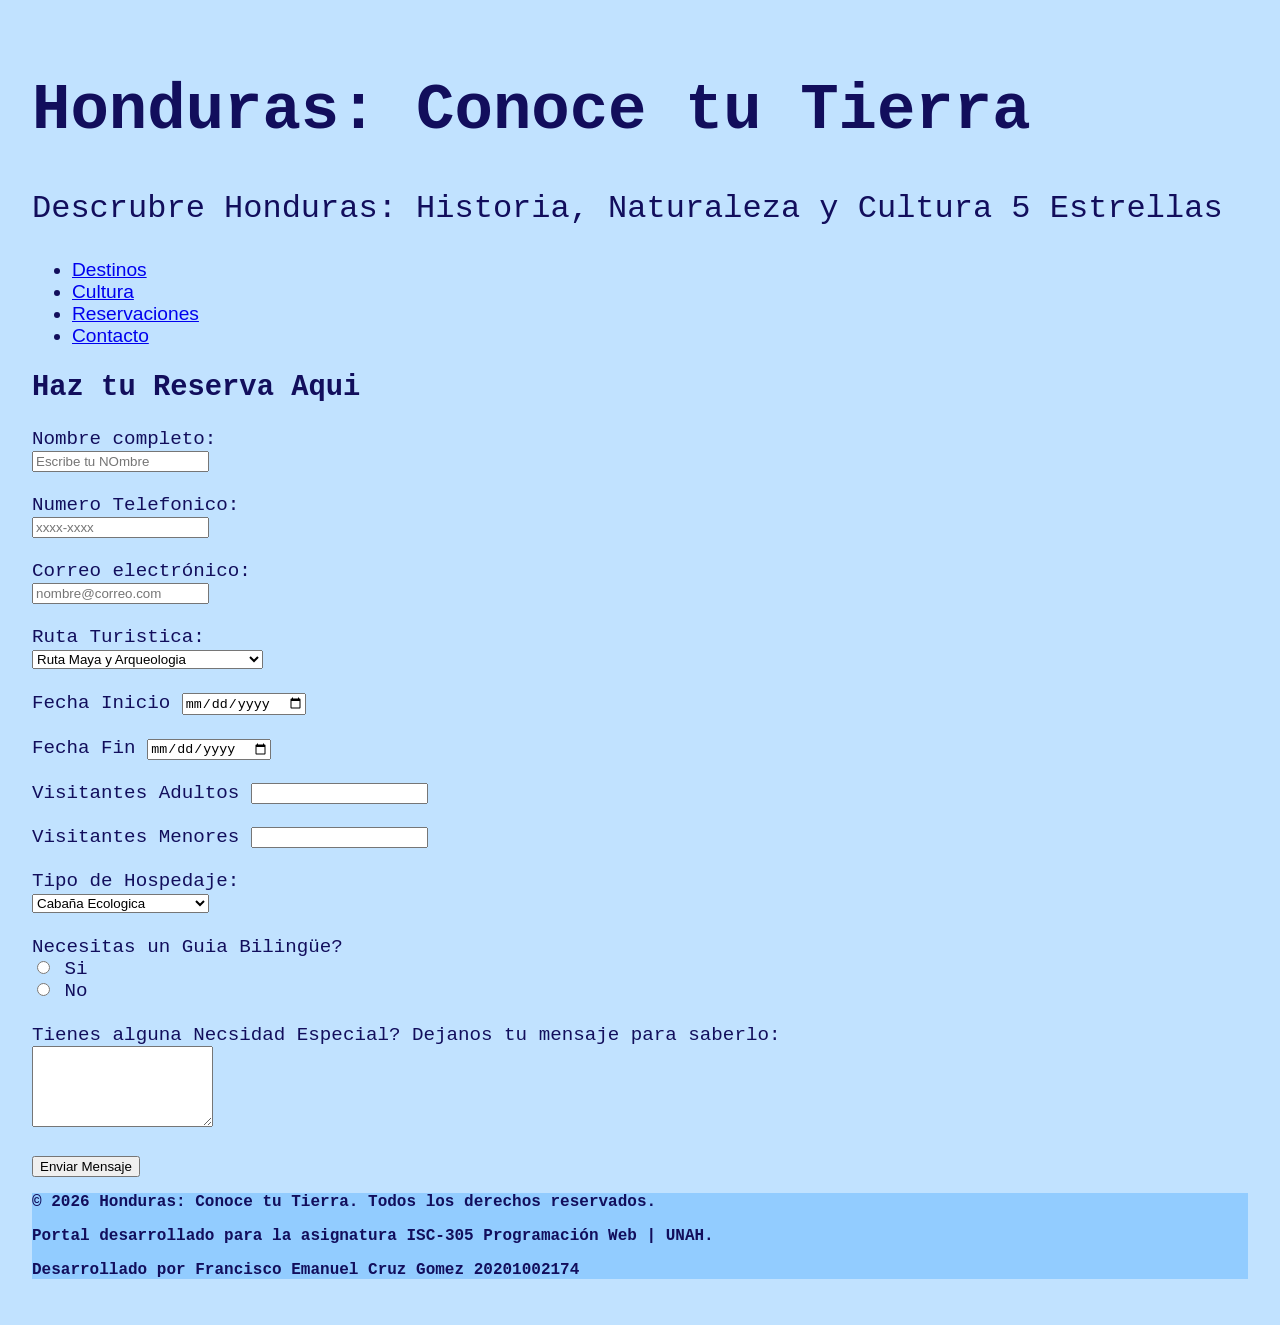
<file: reservaciones.html>
<!DOCTYPE html>
<html lang="es">
<head>
    <meta charset="UTF-8">
    <meta name="viewport" content="width=device-width, initial-scale=1.0">
    <title>Honduras: Conoce tu Tierra</title>
    <link rel="stylesheet" href="css/estilos.css">
</head>

<body>
    <header>
        <h1>Honduras: Conoce tu Tierra</h1>
        <p>Descrubre Honduras: Historia, Naturaleza y Cultura 5 Estrellas</p>
    </header>
    <nav class="menu-navegacion">
        <ul>
            <li><a href="destinos.html">Destinos</a></li>
            <li><a href="cultura.html"> Cultura</a></li>
            <li><a href="reservaciones.html">Reservaciones</a></li>
            <li><a href="contacto.html">Contacto</a></li>
        </ul>
    </nav>
    
    <main>
        <section class="formulario">
            <h2>Haz tu Reserva Aqui</h2>
            <form action="#" method="post">
            <div>
                <label for="nombre">Nombre completo:</label><br>
                <input type="text" id="nombre" name="nombre" placeholder="Escribe tu NOmbre">
            </div>
            <br>
            <div>
                <label for="telefono">Numero Telefonico:</label><br>
                <input type="text" id="telefono" name="telefono" placeholder="xxxx-xxxx">
            </div>
            <br>
            <div>
                <label for="correo">Correo electrónico:</label><br>
                <input type="email" id="correo" name="correo" placeholder="nombre@correo.com" required>
            </div>
            <br>
            <div>
                <label for="ruta-turistica">Ruta Turistica:</label><br>
                <select id="ruta-turistica" name="ruta-turistica">
                    <option value="ruta-maya" selected >Ruta Maya y Arqueologia</option>
                    <option value="ruta-lenca">Ruta Lenca y Pueblos con Encanto</option>
                    <option value="ruta-ecoturismo">Ecoturismo y Bosques Nublados</option>
                    <option value="ruta-caribe">Ruta del Caribe y Arrecifes</option>
                </select>
            </div>
            <br>
             <div>
                <label>Fecha Inicio</label>
                <input type="date" name="inicio" id="inicio" min="2026-10-12">
            </div>
            <br>
             <div>
                <label>Fecha Fin</label>
                <input type="date" name="fin" id="fin" min="2026-10-12">
            </div>
            <br>
            <div>
                <label>Visitantes Adultos</label>
                <input type="number" name="adultos" id="adultos" min="1">
            </div>
            <br>
            <div>
                <label>Visitantes Menores</label>
                <input type="number" name="menores" id="menores" min="0">
            </div>
            <br>
            <div>
                <label for="ruta-turistica">Tipo de Hospedaje:</label><br>
                <select id="tipo-hospedaje" name="tipo-hospedaje">
                    <option value="cabania-ecologica" selected >Cabaña Ecologica</option>
                    <option value="hotel-colonial">Hotel Colonial</option>
                    <option value="campamento-montania">Campamento de Montaña</option>
                </select>
            </div>
            <br>
            <div>
                <label>Necesitas un Guia Bilingüe?</label><br>
                <input type="radio" id="si" name="guia-bilingue" value="si">
                <label for="si">Si</label><br>
                <input type="radio" id="no" name="guia-bilingue" value="no">
                <label for="no">No</label><br>
            </div>
            <br>
            <div>
                <label for="necesidad">Tienes alguna Necsidad Especial? Dejanos tu mensaje para saberlo:</label><br>
                <textarea id="necesidad" name="necesidad" rows="5"></textarea>
            </div>
            <br>
            <button type="submit">Enviar Mensaje</button>
      </form>
        </section>
    </main>
    
    <footer>
        <p>© 2026 Honduras: Conoce tu Tierra. Todos los derechos reservados.</p>
        <p>Portal desarrollado para la asignatura <strong>ISC-305 Programación Web</strong> | UNAH.</p>
        <p>Desarrollado por Francisco Emanuel Cruz Gomez 20201002174</p>
    </footer>
</body>
</html>
</file>
<file: css/estilos.css>
:root{
    --color-fondo:#C1E2FF;
    --color-texto: #120E5C;
    --radio-platillo: 12px;
}

body{
    background-color:var(--color-fondo);
    font-family: 'Courier';
    margin: 0%;
    padding: 2rem;
    color: var(--color-texto);
}

header{
    color:var(--color-texto);
    font-size: 2rem;
}
.menu-navegacion{
font-family:'Franklin Gothic Medium', 'Arial Narrow', Arial, sans-serif;
font-size: 1.2rem;
color: var(--color-texto);
}

.mensaje-bienvenida{
    font-size: 1.2rem;
    font-weight: bold;
}


.destinos-insignia{
    background-color:#F0F8FF ;
    font-size: 1.2rem;

}

.informacion-general{
    font-size: 1.2rem;
    background-color: #92CCFF;
}

.biodiversidad{
    background-color: #F0F8FF;
    font-size: 1.2rem;
}
footer{
    background-color:#92CCFF;
    font-weight: bold;
}

.rutas-turisticas{
    font-size: 1.2rem;
    background-color:#92CCFF;
}

.tabla{
    background-color: #F0F8FF;
    border-collapse: collapse;
    width: 100%;
}
.historia{
    background-color: #F0F8FF;
    font-size: 1.2rem;
}

.etnias{
    background-color: #92CCFF;
    font-size: 1.2rem;
}

.gastronomia{
    background-color:#F0F8FF;
    font-size: 1.2rem;
}
.informacion-turistica{
    font-size: 1.2rem;
    background-color: #92CCFF;
}

.telefonos-emergencia{
    font-size: 1.2rem;
}

.formulario{
    font-size: 1.2rem;
}
</file>
